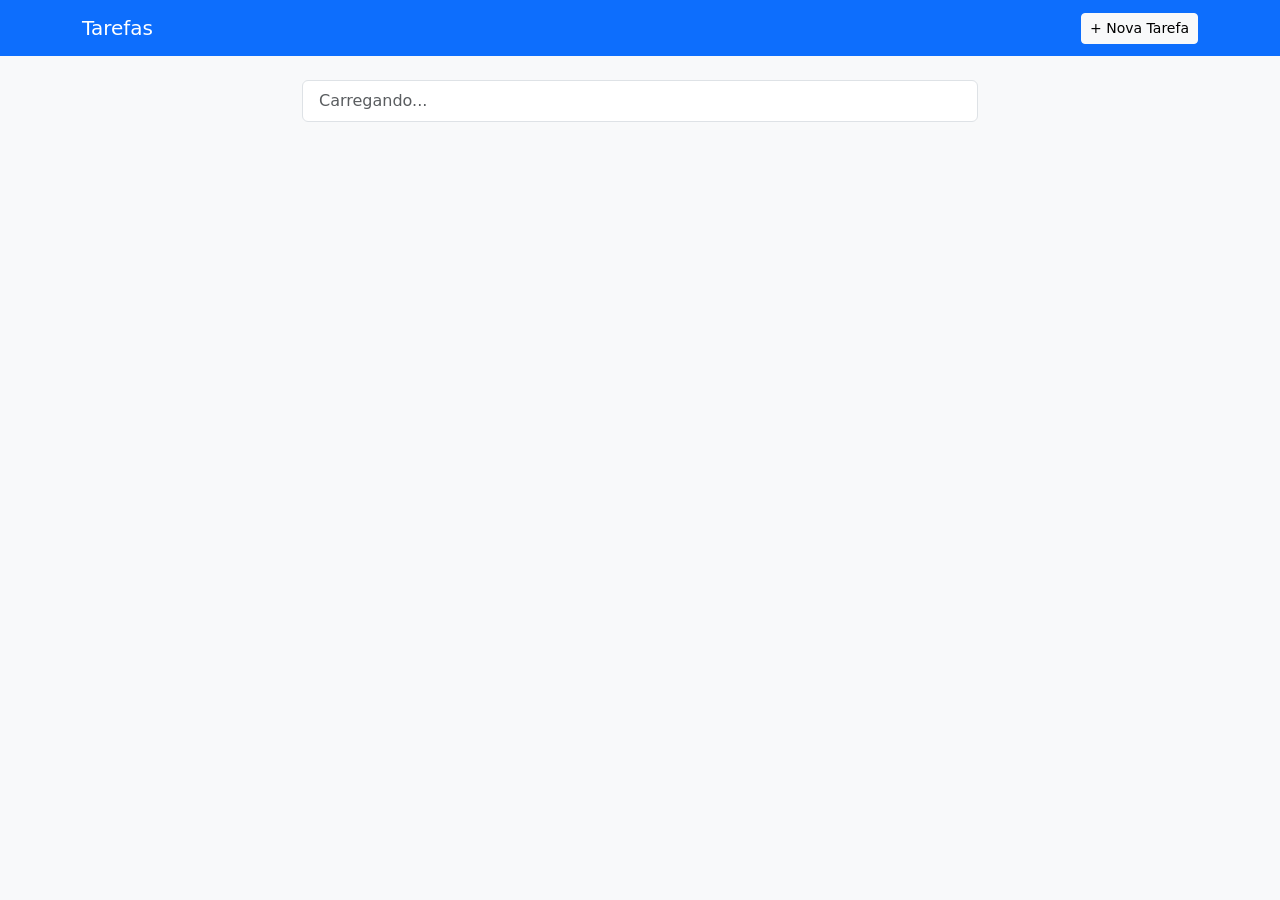
<file: frontend/index.html>
<!doctype html>
<html lang="pt-BR">
  <head>
    <meta charset="UTF-8" />
    <meta name="viewport" content="width=device-width, initial-scale=1.0" />
    <title>Tarefas</title>
    <link
      rel="stylesheet"
      href="https://cdn.jsdelivr.net/npm/bootstrap@5.3.3/dist/css/bootstrap.min.css"
    />
    <link rel="stylesheet" href="style.css" />
  </head>
  <body class="bg-light">
    <nav class="navbar navbar-dark bg-primary mb-4">
      <div class="container">
        <span class="navbar-brand">Tarefas</span>
        <a href="criar/index.html" class="btn btn-light btn-sm"
          >+ Nova Tarefa</a
        >
      </div>
    </nav>

    <div class="container" style="max-width: 700px">
      <ul id="lista" class="list-group">
        <li class="list-group-item text-muted">Carregando...</li>
      </ul>
    </div>

    <script src="https://code.jquery.com/jquery-3.7.1.min.js"></script>
    <script src="index.js"></script>
  </body>
</html>
</file>
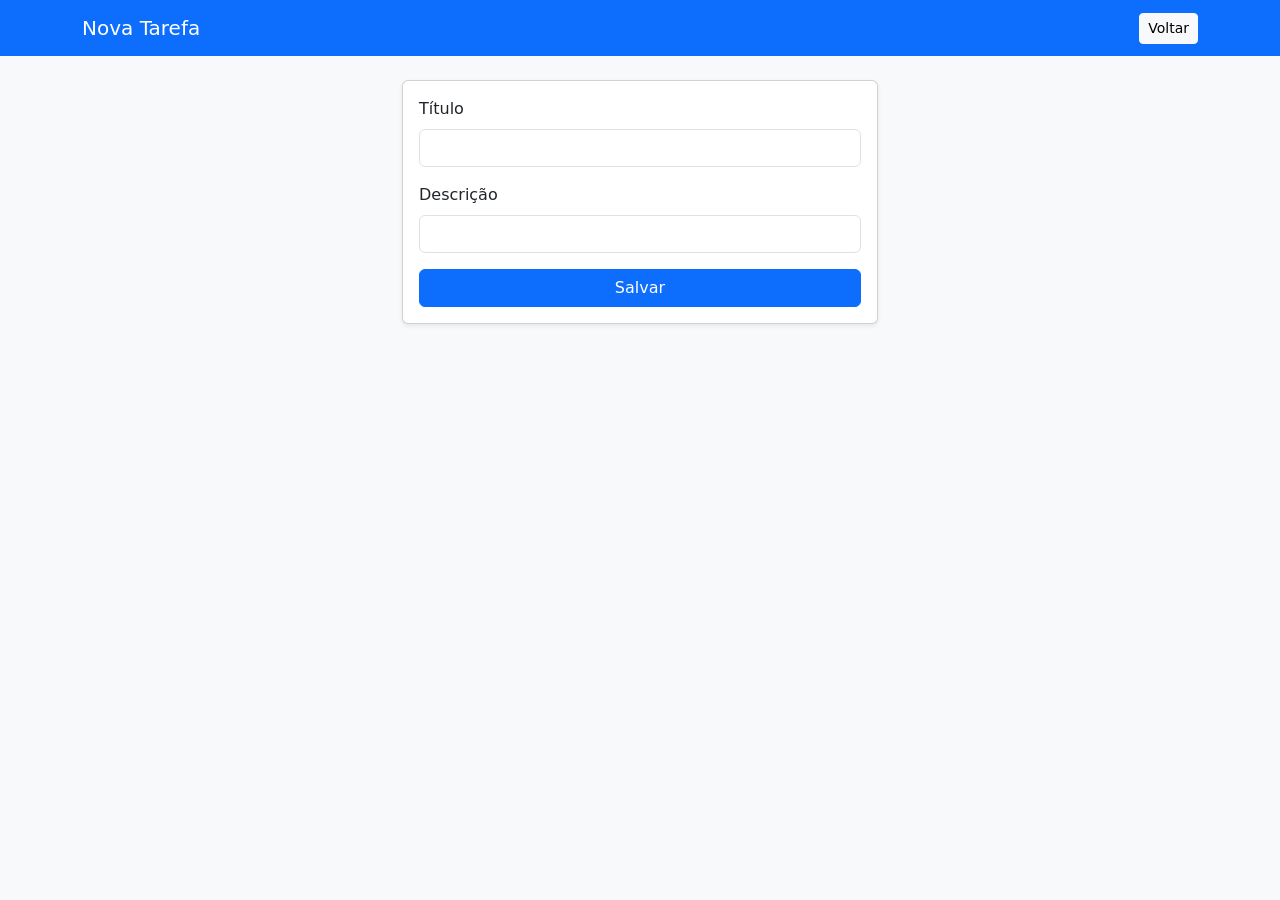
<file: frontend/criar/index.html>
<!doctype html>
<html lang="pt-BR">
  <head>
    <meta charset="UTF-8" />
    <meta name="viewport" content="width=device-width, initial-scale=1.0" />
    <title>Nova Tarefa</title>
    <link
      rel="stylesheet"
      href="https://cdn.jsdelivr.net/npm/bootstrap@5.3.3/dist/css/bootstrap.min.css"
    />
  </head>
  <body class="bg-light">
    <nav class="navbar navbar-dark bg-primary mb-4">
      <div class="container">
        <span class="navbar-brand">Nova Tarefa</span>
        <a href="../index.html" class="btn btn-light btn-sm">Voltar</a>
      </div>
    </nav>

    <div class="container" style="max-width: 500px">
      <div class="card shadow-sm">
        <div class="card-body">
          <form id="form-criar">
            <div class="mb-3">
              <label class="form-label">Título</label>
              <input id="titulo" type="text" class="form-control" required />
            </div>
            <div class="mb-3">
              <label class="form-label">Descrição</label>
              <input id="descricao" type="text" class="form-control" />
            </div>
            <button type="submit" class="btn btn-primary w-100">Salvar</button>
          </form>
        </div>
      </div>
    </div>

    <script src="https://code.jquery.com/jquery-3.7.1.min.js"></script>
    <script src="criar.js"></script>
  </body>
</html>
</file>
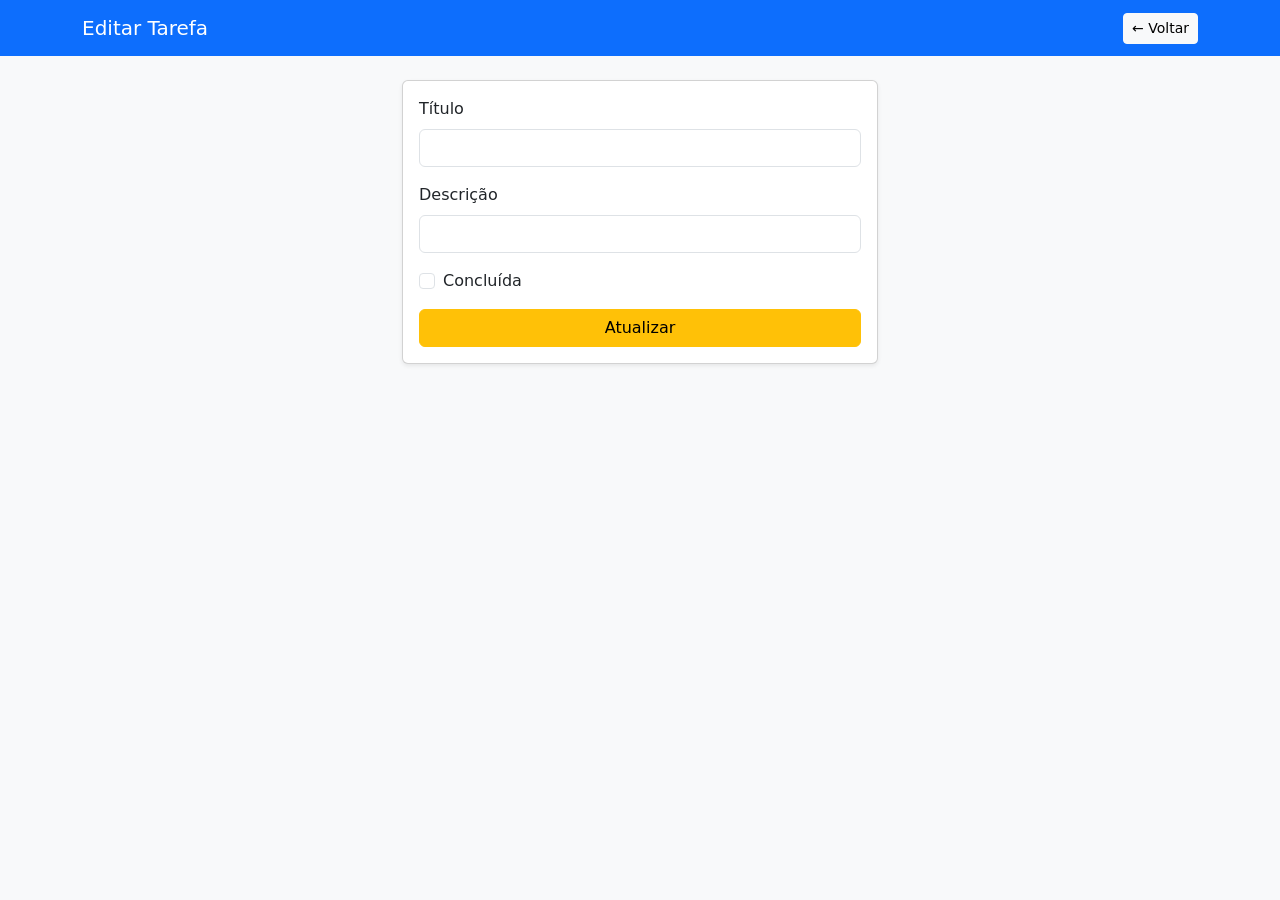
<file: frontend/editar/index.html>
<!doctype html>
<html lang="pt-BR">
  <head>
    <meta charset="UTF-8" />
    <meta name="viewport" content="width=device-width, initial-scale=1.0" />
    <title>Editar Tarefa</title>
    <link
      rel="stylesheet"
      href="https://cdn.jsdelivr.net/npm/bootstrap@5.3.3/dist/css/bootstrap.min.css"
    />
  </head>
  <body class="bg-light">
    <nav class="navbar navbar-dark bg-primary mb-4">
      <div class="container">
        <span class="navbar-brand">Editar Tarefa</span>
        <a href="../index.html" class="btn btn-light btn-sm">← Voltar</a>
      </div>
    </nav>

    <div class="container" style="max-width: 500px">
      <div class="card shadow-sm">
        <div class="card-body">
          <form id="form-editar">
            <div class="mb-3">
              <label class="form-label">Título</label>
              <input id="titulo" class="form-control" required />
            </div>
            <div class="mb-3">
              <label class="form-label">Descrição</label>
              <input id="descricao" class="form-control" />
            </div>
            <div class="form-check mb-3">
              <input type="checkbox" id="concluida" class="form-check-input" />
              <label class="form-check-label" for="concluida">Concluída</label>
            </div>
            <button type="submit" class="btn btn-warning w-100">
              Atualizar
            </button>
          </form>
        </div>
      </div>
    </div>

    <script src="https://code.jquery.com/jquery-3.7.1.min.js"></script>
    <script src="editar.js"></script>
  </body>
</html>
</file>
<file: frontend/style.css>
.riscado {
  text-decoration: line-through;
  color: #6c757d;
}
</file>
